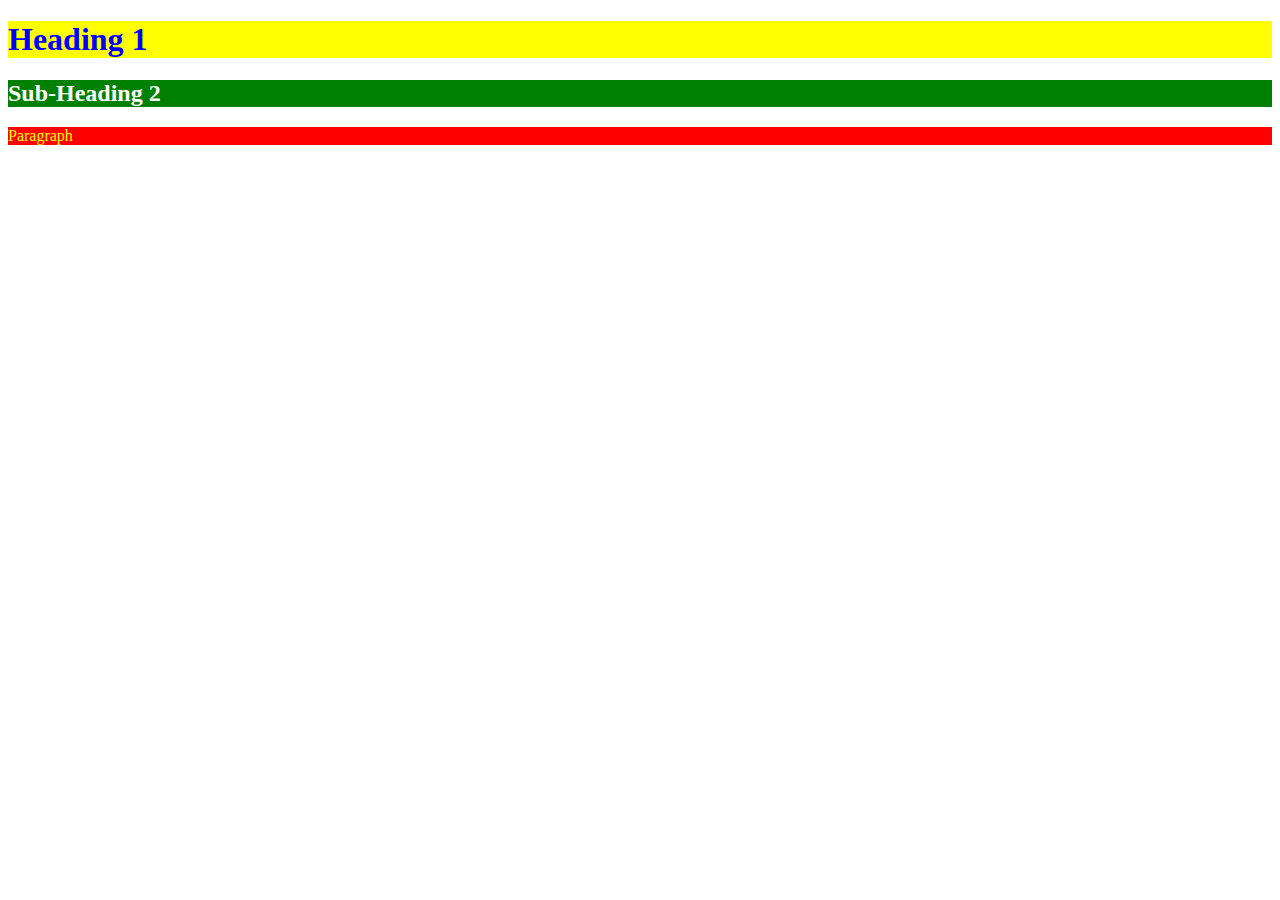
<file: index.html>
<!DOCTYPE html>
<html lang="en">
	<head>
		<meta charset="UTF8">
		<meta name="viewport" 
			  content="width=device-width, initial-scale=1.0">
		<title>Apply Style</title>
		<!--Internal Syle Sheet place holder-->
		<link rel="stylesheet" href="style.css" type="text/css">
		<style>
			h1 {color:Blue; background:Yellow;}
		</style>
	</head>
	<body>
		<h1>Heading 1</h1>
		<h2 style="color:White; background:Green">Sub-Heading 2</h2>
		<p>Paragraph</p>
	</body>
</html>
</file>
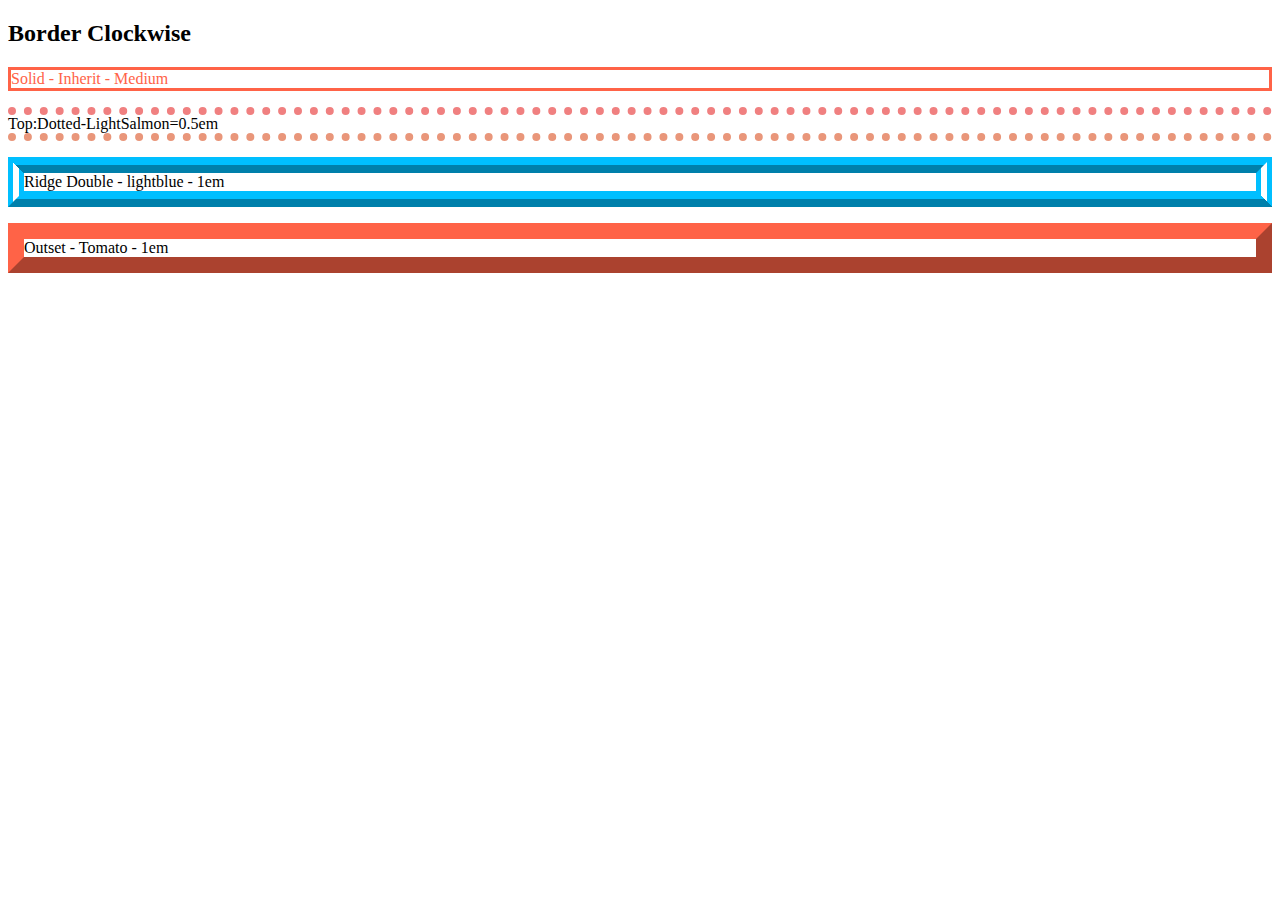
<file: BoxModel/borders.html>
<!DOCTYPE html>
<html lang="en">
	<head>
		<meta charset="UTF8">
		<meta name="viewport" 
			  content="width=device-width, initial-scale=1.0">
		<title>Border Style</title>
		<!--Internal Syle Sheet place holder-->
		<style>
            p#no1{color:tomato; border:solid;}
            p#no2{border-top:dotted lightcoral 0.5em;
                  border-bottom:dotted darksalmon 0.5em;}
            p#no3{border-width:1em; border-style:ridge double;
                    border-color:deepskyblue;}
            p#no4{border:1em outset tomato;}
		</style>
	</head>
	<body>
        <h2>Border Clockwise</h2>
        <p id="no1">Solid - Inherit - Medium</p>
        <p id="no2">Top:Dotted-LightSalmon=0.5em</p>
        <p id="no3">Ridge Double - lightblue - 1em</p>
        <p id="no4">Outset - Tomato - 1em</p>
	</body>
</html>
</file>
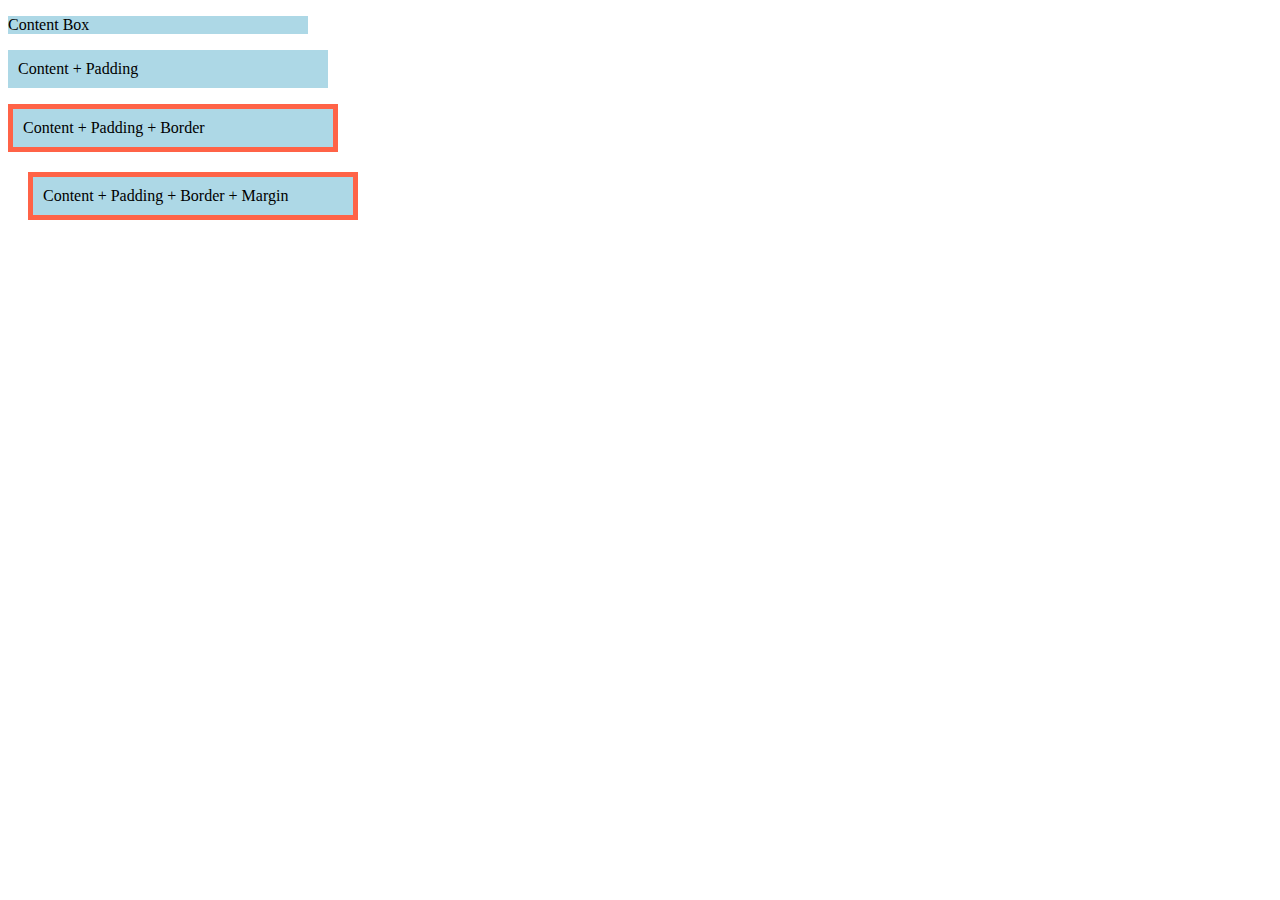
<file: BoxModel/borpadmar.html>
<!DOCTYPE html>
<html lang="en">
	<head>
		<meta charset="UTF8">
		<meta name="viewport" 
			  content="width=device-width, initial-scale=1.0">
		<title>Border Padding Margin Style</title>
		<!--Internal Syle Sheet place holder-->
		<style>
            p {background: lightblue; width: 300px;}
            p.pad{padding:10px;}
            p.bdr{border:5px solid tomato;}
            p.mar{margin:20px;}
		</style>
	</head>
	<body>
		<p>Content Box</p>
        <p class="pad">Content + Padding</p>
        <p class="pad bdr">Content + Padding + Border</p>
        <p class="pad bdr mar">Content + Padding + Border + Margin</p>
	</body>
</html>
</file>
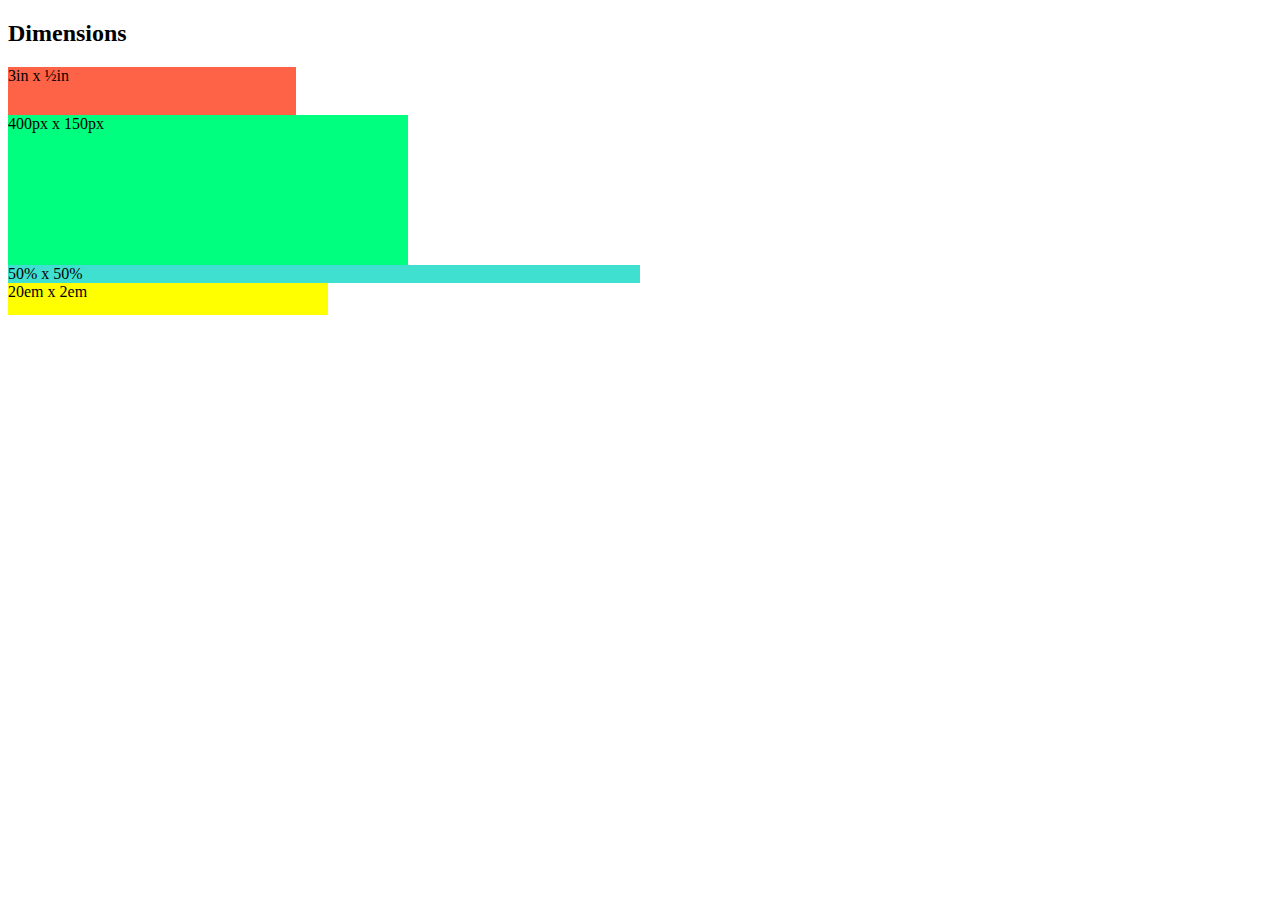
<file: BoxModel/dimensions.html>
<!DOCTYPE html>
<html lang="en">
	<head>
		<meta charset="UTF8">
		<meta name="viewport" 
			  content="width=device-width, initial-scale=1.0">
		<title>Dimensions</title>
		<!--Internal Syle Sheet place holder-->
		<style>
			div#absolute {width:3in; height:0.5in; background:tomato;}
			div#container{width:400px; height:150px; background:springgreen;}
			div#percent{ width:50%; height:50%; background:turquoise;}
			div#relative{width:20em; height:2em; background:yellow;}
		</style>
	</head>
	<body>
        <h2>Dimensions</h2>
        <div id="absolute">3in x &half;in</div>
        <div id="container">400px x 150px</div>
        <div id="percent">50% x 50%</div>
        <div id="relative">20em x 2em</div>
	</body>
</html>
</file>
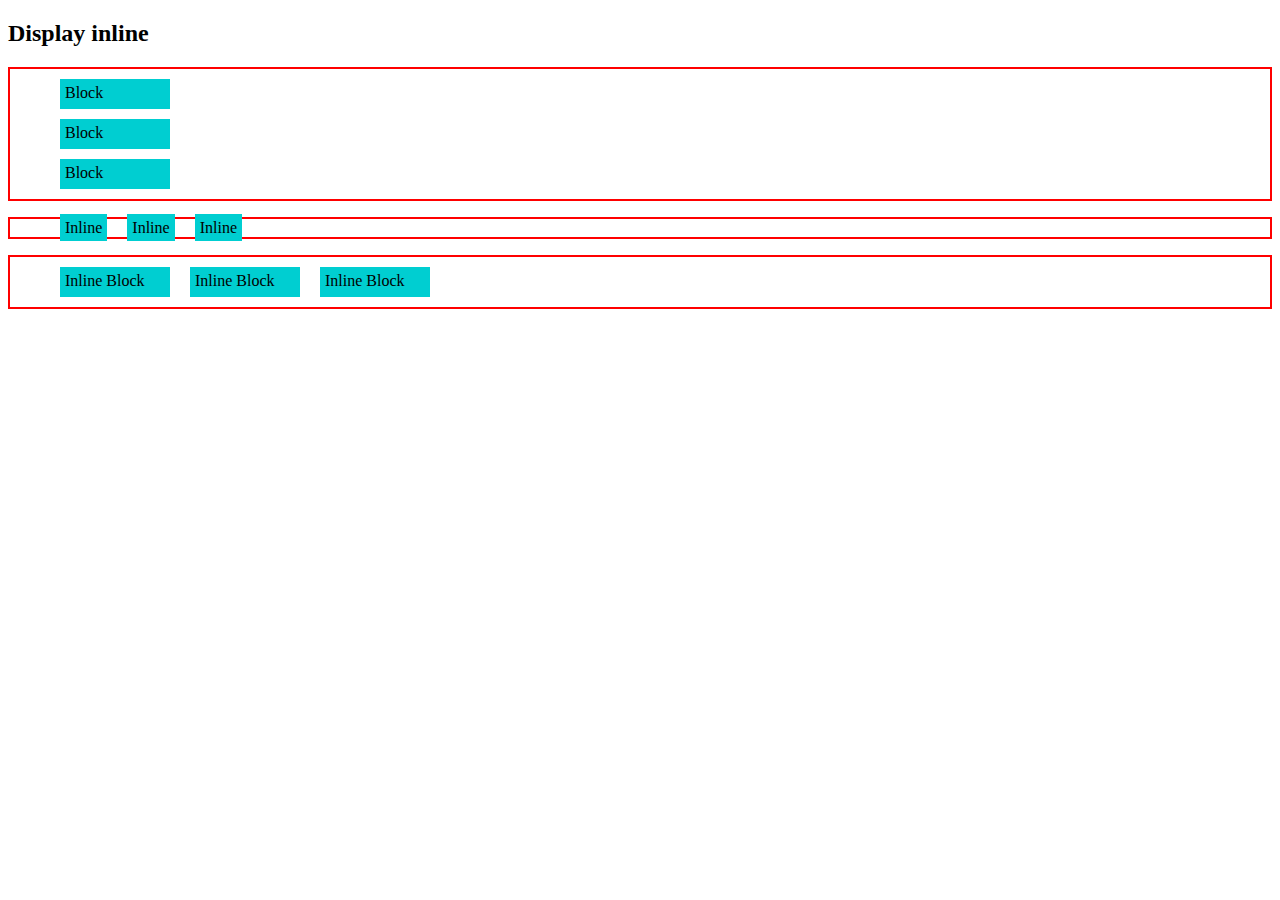
<file: BoxModel/dispinline.html>
<!DOCTYPE html>
<html lang="en">
	<head>
		<meta charset="UTF8">
		<meta name="viewport" 
			  content="width=device-width, initial-scale=1.0">
		<title>Display Inline</title>
		<!--Internal Syle Sheet place holder-->
		<style>
            ul { border: 2px solid red;}
            ul > li {background:darkturquoise; margin:10px;
                    padding:5px;width:100px;height:20px;}

            ul.block > li {display:block;}
            ul.inline > li {display:inline;}
            ul.inline-block > li {display:inline-block;}
		</style>
	</head>
	<body>
        <h2>Display inline</h2>
        <ul class="block"><li>Block</li><li>Block</li><li>Block</li></ul>
        <ul class="inline"><li>Inline</li><li>Inline</li><li>Inline</li></ul>
        <ul class="inline-block"><li>Inline Block</li><li>Inline Block</li><li>Inline Block</li></ul>
	</body>
</html>
</file>
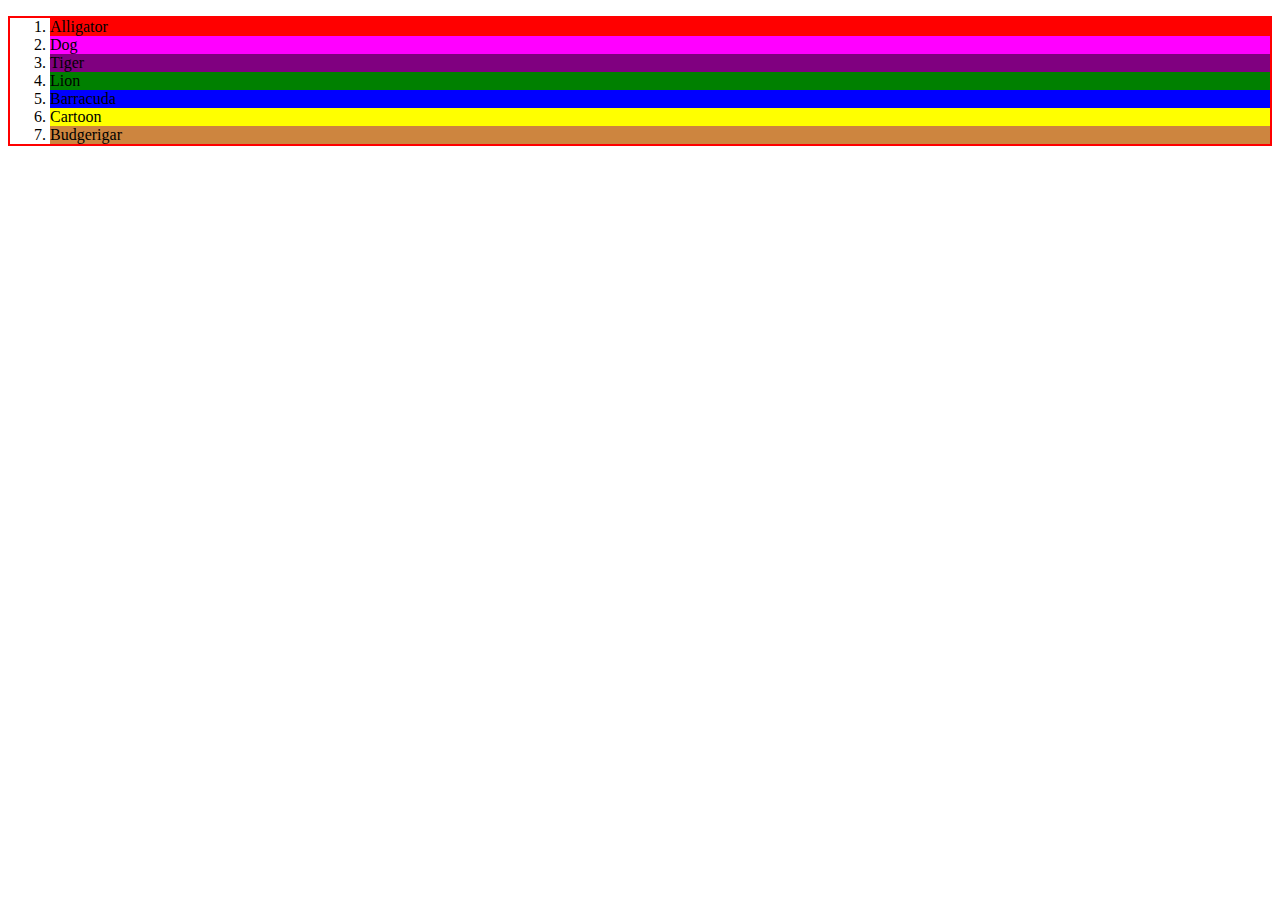
<file: Selectors/attributes.html>
<!DOCTYPE html>
<html lang="en">
	<head>
		<meta charset="UTF8">
		<meta name="viewport" 
			  content="width=device-width, initial-scale=1.0">
		<title>Apply Style</title>
		<!--Internal Syle Sheet place holder-->
		<style>
            ol[id] { border: 2px solid red;}
            li[class="reptile"] {background:red;}
            li[class~="animal"] {background: #800080}
            li[class|="cat"] {background:green;}
            li[class~="sea"] {background: blue;}
            li[class*="estic"] {background: magenta;}
            li[class^="top"] {background: yellow;}
            li[class$="ird"] {background:peru;}
		</style>
	</head>
	<body>
        <ol id="animal-list">
            <li class="reptile">Alligator</li>
            <li class="domestic animal">Dog</li>
            <li class="animal wild">Tiger</li>
            <li class="cat-family">Lion</li>
            <li class="sea fish">Barracuda</li>
            <li class="topcat">Cartoon</li>
            <li class="dome bird">Budgerigar</li>
        </ol>
	</body>
</html>
</file>
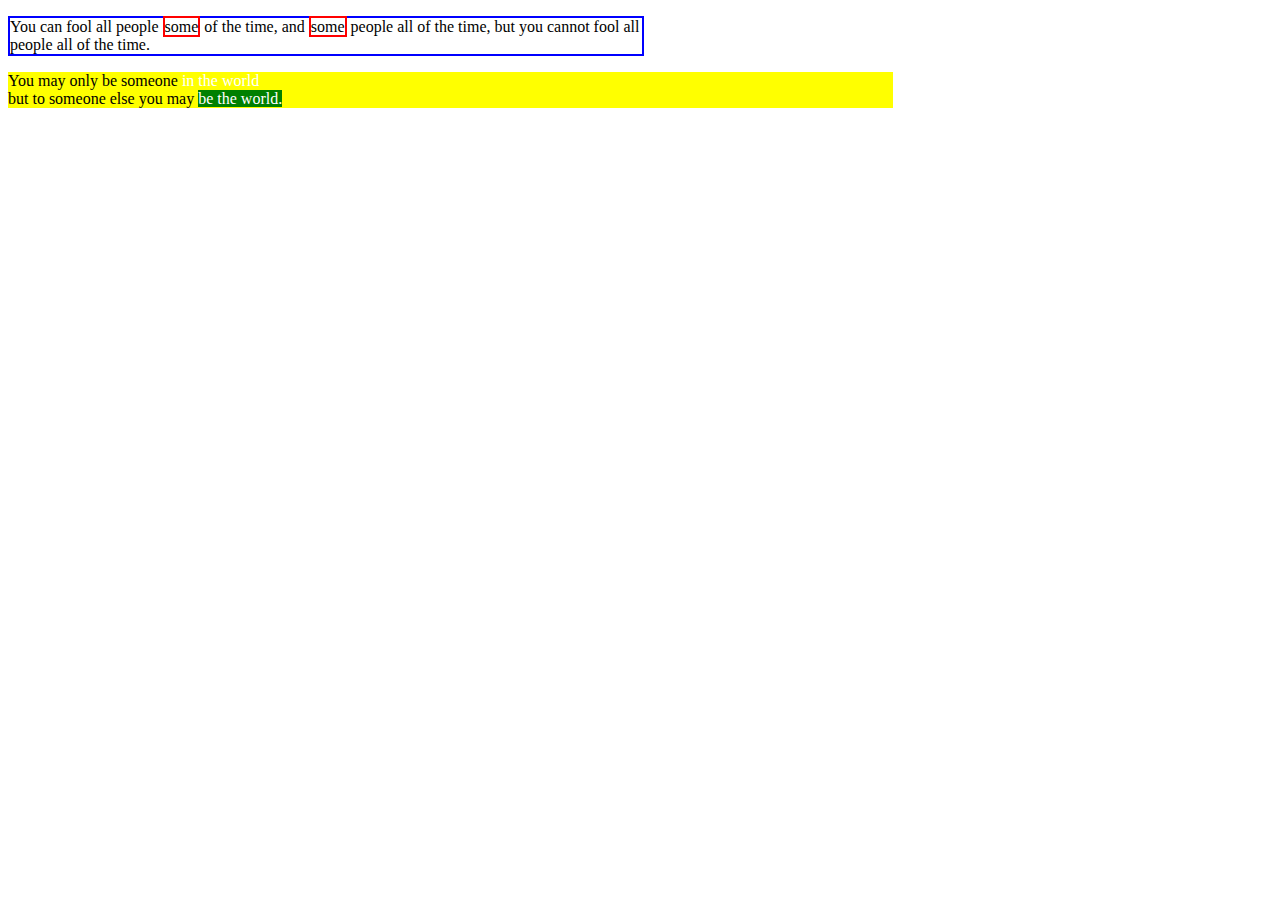
<file: Selectors/byclass.html>
<!DOCTYPE html>
<html lang="en">
	<head>
		<meta charset="UTF8">
		<meta name="viewport" 
			  content="width=device-width, initial-scale=1.0">
		<title>Apply Style by Class selector</title>
		<!--Internal Syle Sheet place holder-->
		<style>
            p.frame { border : 2px solid blue; width: 50%;}
            .frame{ border : 2px solid red; }
            #span1 { color: White; background: Yellow;}
            #span2 { color: White; background: Green;}
            p#para1 { background: Yellow; width: 70%; }          
		</style>
	</head>
	<body>
		<p class="frame">
            You can fool all people 
            <span class="frame">some</span> of the time, and 
            <span class="frame">some</span> people all of the time, 
            but you cannot fool all people 
            all of the time.
        </p>
        <p id="para1">
            You may only be someone
            <span id="span1">in the world</span><br>
            but to someone else you may
            <span id="span2">be the world.</span>
        </p>
	</body>
</html>
</file>
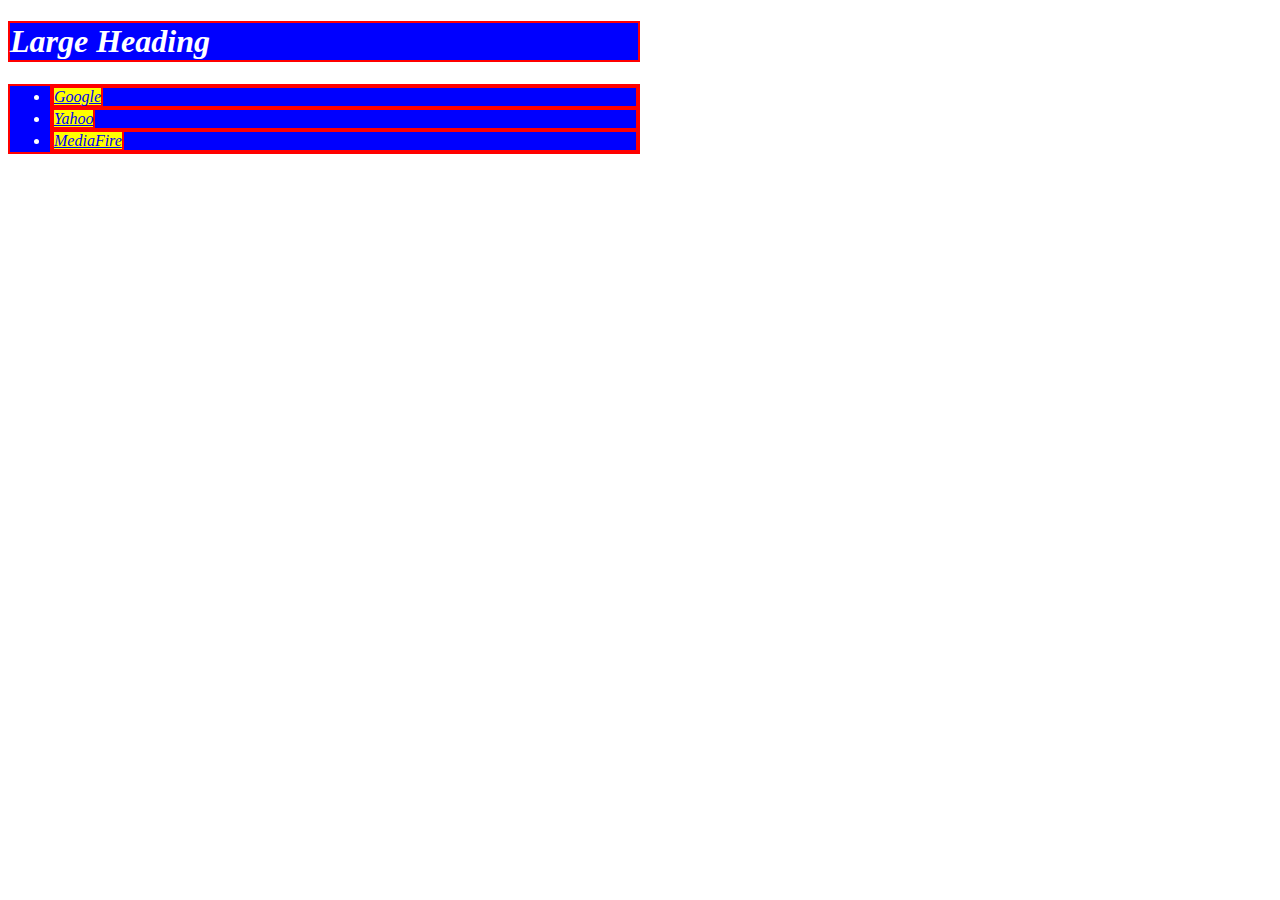
<file: Selectors/divlist.html>
<!DOCTYPE html>
<html lang="en">
<head>
    <meta charset="UTF8"
    <meta name="viewport"
          content="width=device-width initial-scale=1.0">
    <style>
        div { width : 50%; }
        a { background : Yellow; }
        h1, ul { color: White; background : Blue; }
        * {font-style : italic;}
        div * { border : 2px solid Red; }
    </style>
</head>
<body>
    <div>
        <h1>Large Heading</h1>
        <ul>
        <li><a href="https://google.com">Google</a></li>
        <li><a href="https://yahoo.com">Yahoo</a></li>
        <li><a href="https://mediafire.com">MediaFire</a></li>
        </ul>
    </div>
</body>
</html>
</file>
<file: style.css>
p {
    color:Yellow;
    background: Red
}
</file>
